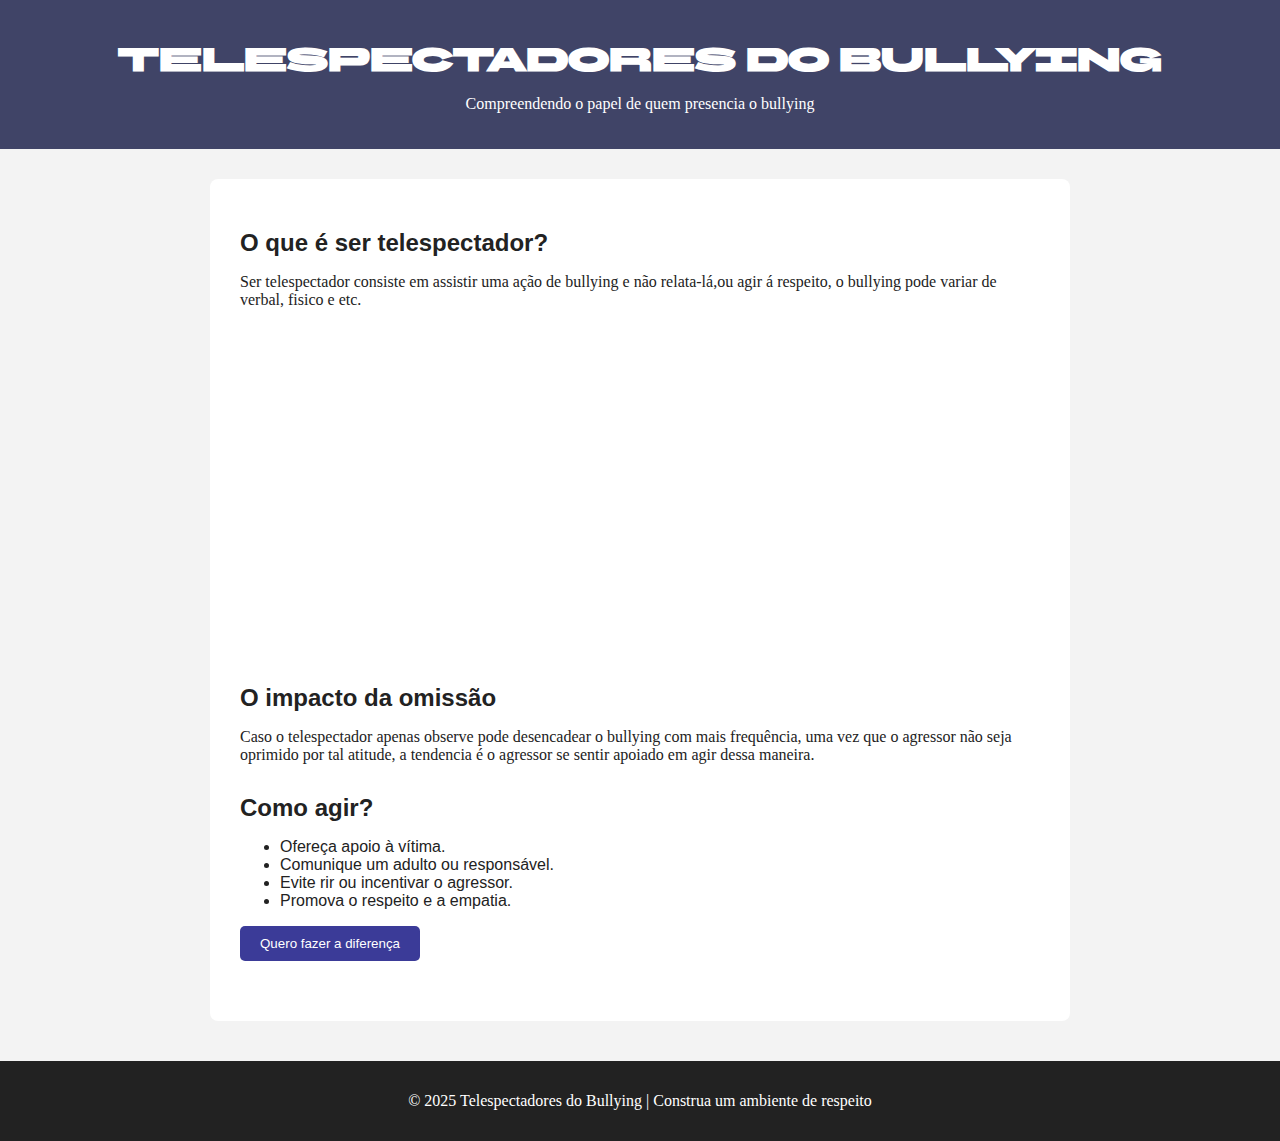
<file: index.html>
<!DOCTYPE html>
<html lang="pt-BR">

<head>
    <meta charset="UTF-8">
    <meta name="viewport" content="width=device-width, initial-scale=1.0">
    <title>Telespectadores do Bullying</title>
    <link rel="stylesheet" href="style.css" class="">
    <style>
        body {
            font-family: Arial, sans-serif;
            margin: 0;
            background: #f3f3f3;
            color: #222;
        }

        header {
            background: #404467;
            color: white;
            padding: 20px;
            text-align: center;
        }

        main {
            max-width: 800px;
            margin: 30px auto;
            background: white;
            padding: 30px;
            border-radius: 8px;
        }

        h1,
        h2 {
            margin-bottom: 10px;
        }

        section {
            margin-bottom: 30px;
        }

        button {
            background: #3b3b98;
            color: white;
            border: none;
            padding: 10px 20px;
            border-radius: 5px;
            cursor: pointer;
        }

        button:hover {
            background: #45e8c5;
        }

        footer {
            background: #222;
            color: white;
            text-align: center;
            padding: 15px;
            margin-top: 40px;
        }

        .video-container {
            display: flex;
            justify-content: center;
            margin: 30px 0;
        }

        iframe {
            border-radius: 8px;
        }
    </style>
</head>

<body>
    <header>
        <h1>Telespectadores do Bullying</h1>
        <p>Compreendendo o papel de quem presencia o bullying</p>
    </header>
    <main>
        <section>
            <h2>O que é ser telespectador?</h2>
            <p> Ser telespectador consiste em assistir uma ação de bullying e não relata-lá,ou agir á respeito, o
                bullying pode variar de verbal, fisico e etc.</p>
        </section>

        <div class="video-container">
            <iframe width="560" height="315" src="https://www.youtube.com/embed/4my4qHwiwYE?si=lOjmZWNLG0mKYYNk"
                title="YouTube video player" frameborder="0"
                allow="accelerometer; autoplay; clipboard-write; encrypted-media; gyroscope; picture-in-picture; web-share"
                referrerpolicy="strict-origin-when-cross-origin" allowfullscreen></iframe>
        </div>

        <section>
            <h2>O impacto da omissão</h2>
            <p>Caso o telespectador apenas observe pode desencadear o bullying com mais frequência, uma vez que o
                agressor não seja oprimido por tal atitude, a tendencia é o agressor se sentir apoiado em agir dessa
                maneira.</p>
        </section>
        <section>
            <h2>Como agir?</h2>
            <ul>
                <li>Ofereça apoio à vítima.</li>
                <li>Comunique um adulto ou responsável.</li>
                <li>Evite rir ou incentivar o agressor.</li>
                <li>Promova o respeito e a empatia.</li>
            </ul>
            <button onclick="mostrarMensagem()">Quero fazer a diferença</button>
            <p id="mensagem"></p>
        </section>
    </main>
    <footer>
        <p>© 2025 Telespectadores do Bullying | Construa um ambiente de respeito</p>
    </footer>
    <script>
        function mostrarMensagem() {
            document.getElementById("mensagem").innerText = "Parabéns! Sua atitude pode transformar o ambiente ao seu redor.";
        }
    </script>
</body>

</html>
</file>
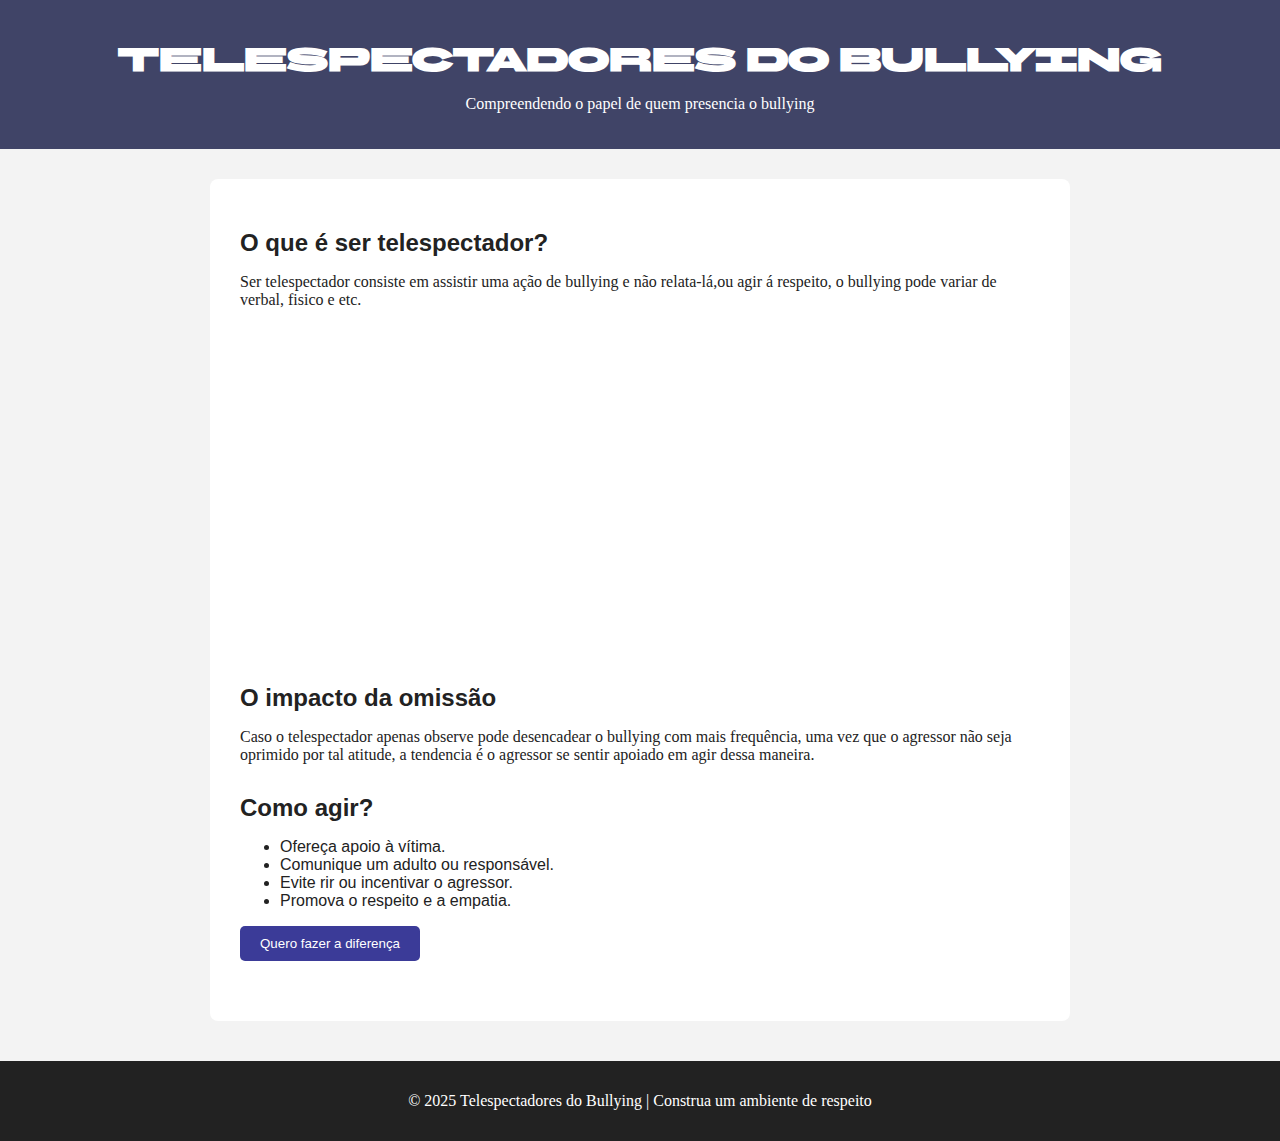
<file: bullying 1d/index.html>
<!DOCTYPE html>
<html lang="pt-BR">

<head>
    <meta charset="UTF-8">
    <meta name="viewport" content="width=device-width, initial-scale=1.0">
    <title>Telespectadores do Bullying</title>
    <link rel="stylesheet" href="style.css" class="">
    <style>
        body {
            font-family: Arial, sans-serif;
            margin: 0;
            background: #f3f3f3;
            color: #222;
        }

        header {
            background: #404467;
            color: white;
            padding: 20px;
            text-align: center;
        }

        main {
            max-width: 800px;
            margin: 30px auto;
            background: white;
            padding: 30px;
            border-radius: 8px;
        }

        h1,
        h2 {
            margin-bottom: 10px;
        }

        section {
            margin-bottom: 30px;
        }

        button {
            background: #3b3b98;
            color: white;
            border: none;
            padding: 10px 20px;
            border-radius: 5px;
            cursor: pointer;
        }

        button:hover {
            background: #45e8c5;
        }

        footer {
            background: #222;
            color: white;
            text-align: center;
            padding: 15px;
            margin-top: 40px;
        }

        .video-container {
            display: flex;
            justify-content: center;
            margin: 30px 0;
        }

        iframe {
            border-radius: 8px;
        }
    </style>
</head>

<body>
    <header>
        <h1>Telespectadores do Bullying</h1>
        <p>Compreendendo o papel de quem presencia o bullying</p>
    </header>
    <main>
        <section>
            <h2>O que é ser telespectador?</h2>
            <p> Ser telespectador consiste em assistir uma ação de bullying e não relata-lá,ou agir á respeito, o
                bullying pode variar de verbal, fisico e etc.</p>
        </section>

        <div class="video-container">
            <iframe width="560" height="315" src="https://www.youtube.com/embed/psieH5qBIpk?si=HUk3uA_TcnqHlrRZ"
                title="YouTube video player" frameborder="0"
                allow="accelerometer; autoplay; clipboard-write; encrypted-media; gyroscope; picture-in-picture; web-share"
                referrerpolicy="strict-origin-when-cross-origin" allowfullscreen></iframe>
        </div>

        <section>
            <h2>O impacto da omissão</h2>
            <p>Caso o telespectador apenas observe pode desencadear o bullying com mais frequência, uma vez que o
                agressor não seja oprimido por tal atitude, a tendencia é o agressor se sentir apoiado em agir dessa
                maneira.</p>
        </section>
        <section>
            <h2>Como agir?</h2>
            <ul>
                <li>Ofereça apoio à vítima.</li>
                <li>Comunique um adulto ou responsável.</li>
                <li>Evite rir ou incentivar o agressor.</li>
                <li>Promova o respeito e a empatia.</li>
            </ul>
            <button onclick="mostrarMensagem()">Quero fazer a diferença</button>
            <p id="mensagem"></p>
        </section>
    </main>
    <footer>
        <p>© 2025 Telespectadores do Bullying | Construa um ambiente de respeito</p>
    </footer>
    <script>
        function mostrarMensagem() {
            document.getElementById("mensagem").innerText = "Parabéns! Sua atitude pode transformar o ambiente ao seu redor.";
        }
    </script>
</body>

</html>
</file>
<file: style.css>
@import url('https://fonts.googleapis.com/css2?family=BBH+Sans+Bartle&display=swap');
header h1{
    font-family: "BBH Sans Bartle", sans-serif;
}
p{
    font-family: 'DM Serif Display';
}
h2{

}
</file>
<file: bullying 1d/style.css>
@import url('https://fonts.googleapis.com/css2?family=BBH+Sans+Bartle&display=swap');
header h1{
    font-family: "BBH Sans Bartle", sans-serif;
}
p{
    font-family: 'DM Serif Display';
}
h2{

}
</file>
